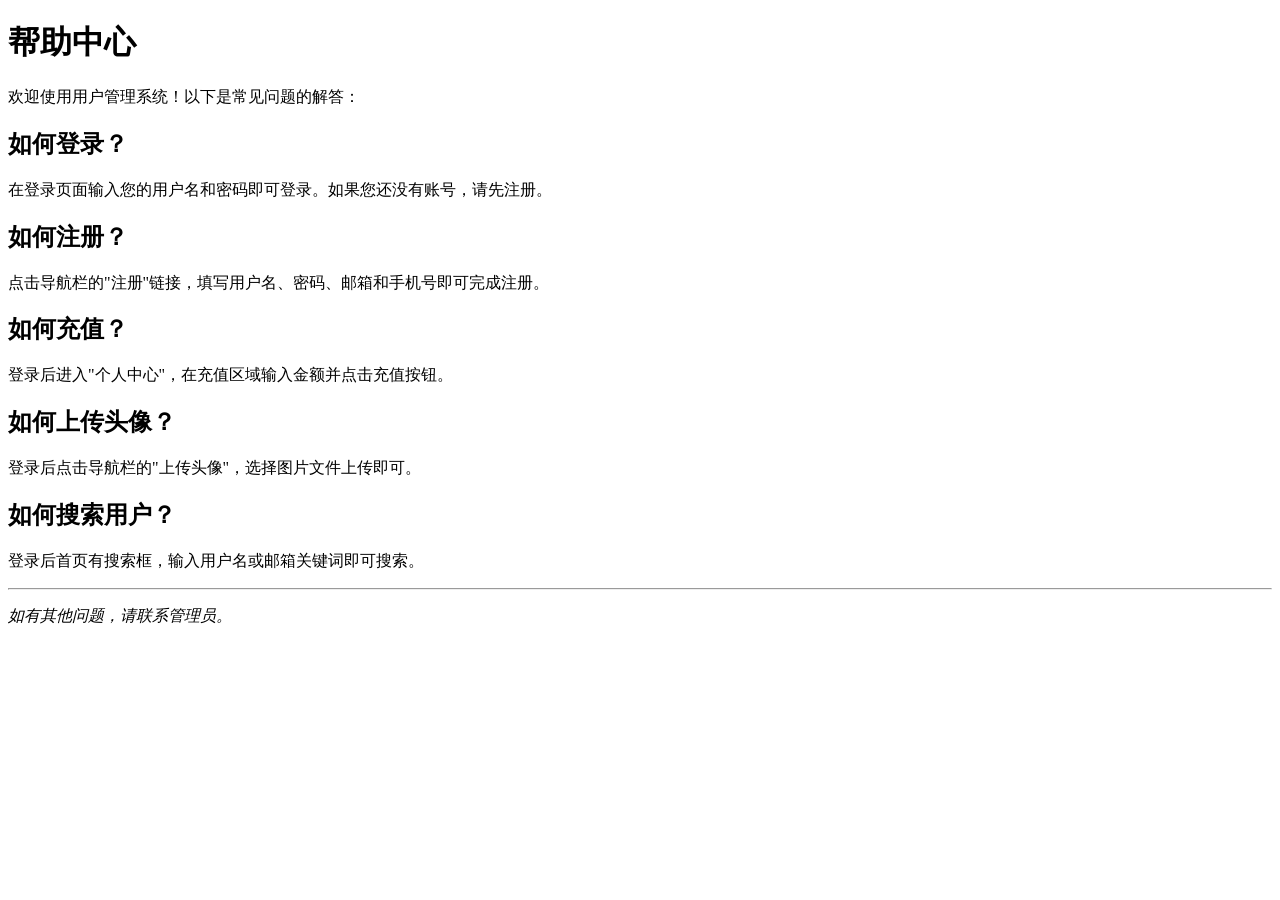
<file: pages/help.html>
<!DOCTYPE html>
<html>
<head><meta charset="utf-8"><title>帮助中心</title></head>
<body>
<h1>帮助中心</h1>
<p>欢迎使用用户管理系统！以下是常见问题的解答：</p>

<h2>如何登录？</h2>
<p>在登录页面输入您的用户名和密码即可登录。如果您还没有账号，请先注册。</p>

<h2>如何注册？</h2>
<p>点击导航栏的"注册"链接，填写用户名、密码、邮箱和手机号即可完成注册。</p>

<h2>如何充值？</h2>
<p>登录后进入"个人中心"，在充值区域输入金额并点击充值按钮。</p>

<h2>如何上传头像？</h2>
<p>登录后点击导航栏的"上传头像"，选择图片文件上传即可。</p>

<h2>如何搜索用户？</h2>
<p>登录后首页有搜索框，输入用户名或邮箱关键词即可搜索。</p>

<hr>
<p><em>如有其他问题，请联系管理员。</em></p>
</body>
</html>
</file>
